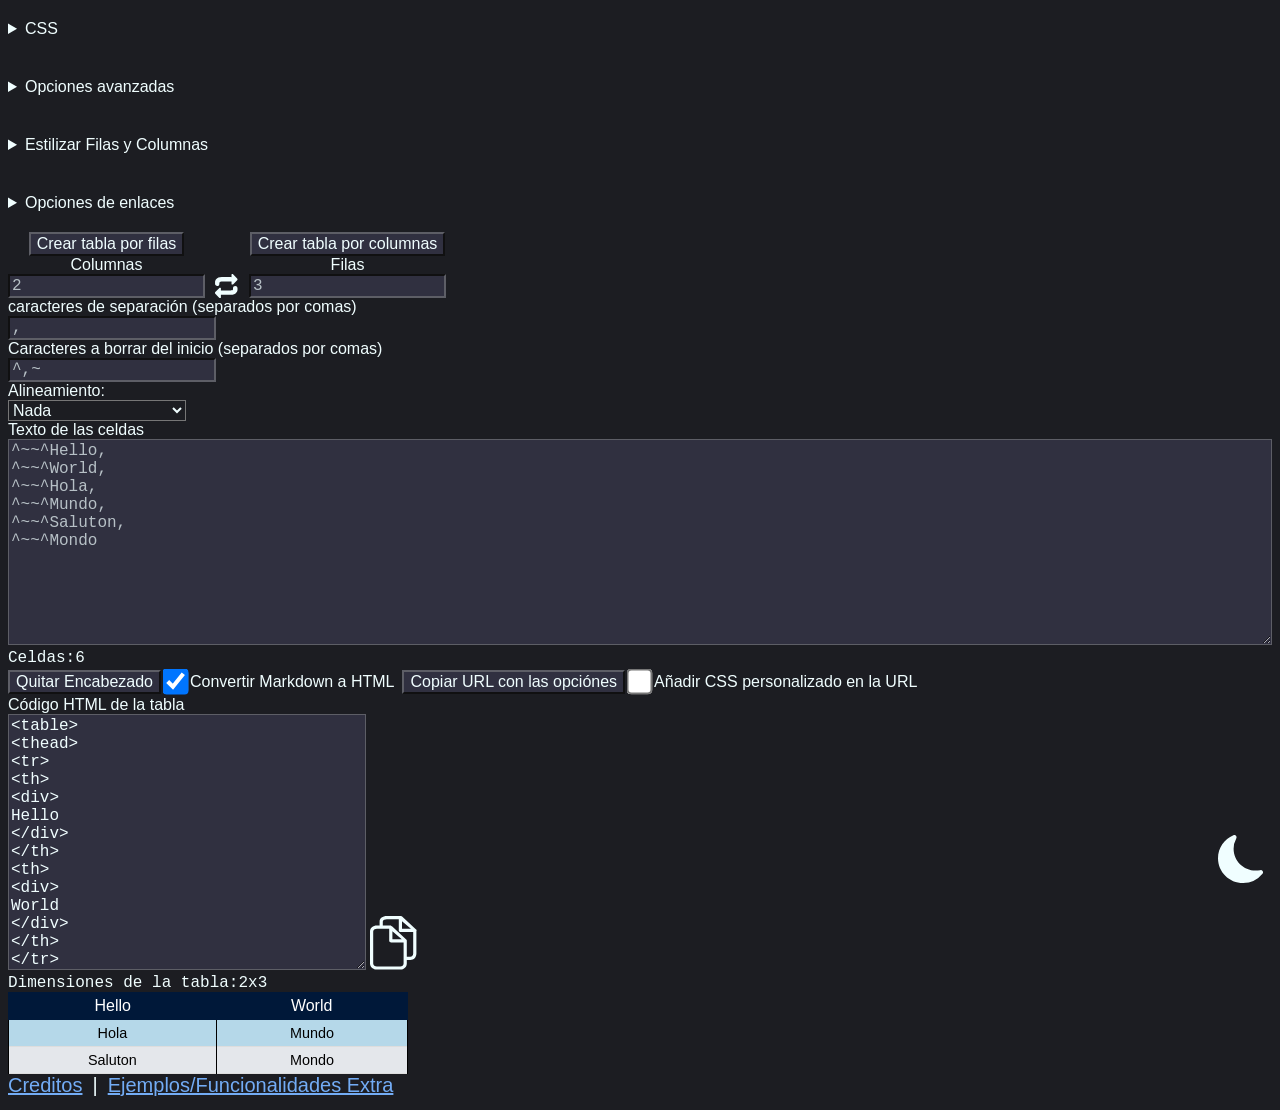
<file: CreadorDeTablas/index.html>
<!DOCTYPE html>
<html lang="en-US" class="oscuro">
<head>

<meta name="viewport" content="width=device-width,initial-scale=1">

<meta charset="utf-8">
<link rel="shortcut icon" href="./favicon.png">
<link rel="stylesheet" charset="utf-8" href="./Tablas.css">
<script src="./Tablas.js" charset="utf-8"></script>
<title>Creador de Tablas</title>

</head>
<body>
<button id="darkmode" onClick="click()">
<svg xmlns="http://www.w3.org/2000/svg" fill="currentColor" style="background-color: transparent;" viewBox="0 0 16 16">

<path d="M6 .278a.768.768 0 0 1 .08.858 7.208 7.208 0 0 0-.878 3.46c0 4.021 3.278 7.277 7.318 7.277.527 0 1.04-.055 1.533-.16a.787.787 0 0 1 .81.316.733.733 0 0 1-.031.893A8.349 8.349 0 0 1 8.344 16C3.734 16 0 12.286 0 7.71 0 4.266 2.114 1.312 5.124.06A.752.752 0 0 1 6 .278z"/>

</svg>
</button>
<dialog id="saveAsCSS">
<form method="dialog" class="flexDialogForm" name="saveAsCSS">
<label for="CSSSaveName">Nombre de CSS</label>
<input type="text" id="CSSSaveName" placeholder="Nombre">
<button type="button" value="cancelar" closedialog="saveAsCSS">Cancelar</button>
<button type="submit" id="CSSSaveAsButton" value="Guardar">Guardar</button>
</form>
</dialog>
<dialog id="manageCSS">
<form method="dialog" class="flexDialogForm" name="manageCSS">
<label for="manageCSSPresets">Perfiles de CSS:</label>
<select id="manageCSSPresets">
<option value="">Escoge un perfil para borrarlo</option>
</select>
<button type="button" value="cancelar" closedialog="manageCSS">Cancelar</button>
<button type="submit" id="deleteManageCSSButton" value="borrar">Borrar</button>
</form>
</dialog>
<dialog id="loadCSS">
<form method="dialog" class="flexDialogForm" name="loadCSS">
<label for="loadCSSPresets">Perfiles de css:</label>
<select id="loadCSSPresets">
<option value="">Escoge un perfil para cargarlo</option>
</select>
<button type="button" value="cancelar" closedialog="loadCSS">Cancelar</button>
<button type="submit" id="loadCSSButton" value="cargar">Cargar</button>
</form>
</dialog>
<form name="tableproperties">
<input type="checkbox" id="modocolumna" style="display: none;">
<details>
<summary>
CSS
</summary>
<label for="CustomCSS">CSS personalizado</label>
<br>
<textarea class="CodeTextArea" id="CustomCSS">
table {
    border-collapse: collapse;
    font-size: 0.9em;
    font-family: sans-serif;
    min-width: 400px;
    color: black;
}

table thead tr {
    background-color: #001839;
    color: #ffffff;
    text-align: left;
}

table thead tr {
  border-right: solid 1px #001839;
  border-left: solid 1px #001839;
}

table th, table td {
    padding: 5px 5px;
    font-weight: normal;
}

table tbody tr {
    border-bottom: 1px solid #dddddd;
}

table tbody tr:nth-of-type(even) td {
	background-color: #e4e7eb;
	border: solid black;
	border-width: 0px 1px;
}

table tbody tr:nth-of-type(odd) td {
	background-color: #b5d8e9;
	border: solid black;
	border-width: 0px 1px;
}

table tbody tr td div, table thead tr th div {
    text-align: center;
}

table thead tr th div span, table thead tr th div {
font-size: 1rem;
}
</textarea>
<button class="copybutton" type="button" id="copiarcss" inputcopiar="CustomCSS" title="Copiar CSS personalizado al portapapeles">
<svg xmlns="http://www.w3.org/2000/svg" fill="currentcolor" viewBox="0 0 60 67">
<path d="M50.365 51C52.568 51 54 49.276 54 46.877V19.999H38.5c-1.104 0-2.5-.515-2.5-1.619V3.999H21.134C19.02 3.999 16 4.813 16 6.876v5.123H26.28c.039 0 .045.199.083.201.036-.002.039.18.075.18.792 0 1.408.465 1.732 1.132L45.6 29.571c.414.379.4.914.4 1.476V51h4.365ZM39.716 29 28 19.122V29H39.716ZM42 59.37V33H26.5c-1.104 0-2.5-.515-2.5-1.619V16H8.642C7.095 16 4 16.769 4 19.369V59.37C4 61.619 6.319 63 8.642 63H37.873C40.062 63 42 61.733 42 59.37ZM40 6.665V16H51.149L40 6.665Zm17.246 9.863c.734.296 1.129 1.013 1.129 1.853 0 .03-.133.059-.134.089.001.028-.241.056-.241.085V46.878C58 51.487 54.775 55 50.365 55H46v4.37C46 63.712 42.55 67 37.873 67H8.642C4.077 67 0 63.862 0 59.37V19.369C0 15.124 3.696 12 8.642 12H12V6.877C12 2.81 15.727 0 21.134 0H38.771c.499 0 .981.377 1.349.713L57.246 16.528Z">
</path>
</svg>
</button>
<br>
<input id="CSSSaveAsShow" opendialog="saveAsCSS" type="button" value="Guardar CSS como...">
<input id="CSSSaveButton" type="button" value="Guardar a CSSCustom">
<input id="CSSManage" opendialog="manageCSS" listCSS="manageCSSPresets" type="button" value="Administrar CSS">
<input id="CSSLoad" opendialog="loadCSS" listCSS="loadCSSPresets" type="button" value="Cargar perfil CSS">
</details>
<details>
<summary>
Opciones avanzadas
</summary>
<div class="container">
<label for="separadorc" style="grid-area:ah;">Separador para campos separados por comas</label>
<input type="text" name="reemplazocomas" style="grid-area:a;" placeholder="," id="separadorc">
<label for="rowbreak" style="grid-area:ch;">Comando rowbreak</label>
<input type="text" name="reemplazocomas" style="grid-area:c;" placeholder="[wl]" id="rowbreak">
<label for="colbreak" style="grid-area:dh;">Comando columnbreak</label>
<input type="text" name="saltodecolumna" style="grid-area:d;" placeholder="[hl]" id="colbreak">
<label for="linebreakcommand" style="grid-area:fh;">Comando de salto de linea</label>
<input type="text" name="saltodelinea" style="grid-area:f;" placeholder="[br]" id="linebreakcommand">
<label for="tableatributes" style="grid-area:gh;">Atributos de la tabla</label>
<textarea type="text" name="atributostabla" style="grid-area:g;" placeholder="" id="tableatributes"></textarea>
<label for="separadorentreatributoynombre" style="grid-area:ih;">Separador entre atributo y nombre de atributo</label>
<input type="text" name="separadorentreatributoynombre" style="grid-area:i;" placeholder="=" id="separadorentreatributoynombre">
<label for="separadordeatributos" style="grid-area:jh;">Separador de atributos</label>
<input type="text" name="separadordeatributos" style="grid-area:j;" placeholder="|" id="separadordeatributos">
<label for="rowsofheader" style="grid-area:lh;">Filas de encabezado</label>
<input type="text" inputmode="numeric" name="lineasdeencabezado" style="grid-area:l;" placeholder="1" id="rowsofheader">
</div>
<div class="container">
<label for="minWidth" style="grid-area:ah;">Columnas minimas</label>
<label for="minHeight" style="grid-area:ch;">Filas minimas</label>
<br>
<input type="text" inputmode="numeric" name="minWidth" style="grid-area:a;" placeholder="1" id="minWidth">
<svg input1="minWidth" input2="minHeight" id="girartabla" class="girar" xmlns="http://www.w3.org/2000/svg" fill="currentColor" viewBox="0 0 16 16">

<path d="M1.539,8.001 C2.367,8.001 2.918,7.45 2.918,6.622 L2.914,6.187 C2.914,6.187 2.709,4.954 4.354,4.954 L11.015,5 L11.015,6.759 C11.338,7.081 11.862,7.081 12.185,6.759 L14.758,4.187 C15.08,3.863 15.08,3.339 14.758,3.017 L12.185,0.292 C11.862,-0.03 11.338,-0.03 11.015,0.292 L11.015,2.137 C10.854,2.09 4.562,2.063 4.562,2.063 C0.851,2.063 0.039,4.492 0.039,5.47 L0.039,6.501 C0.039,7.329 0.711,8.001 1.539,8.001 L1.539,8.001 Z">
</path>
<path d="M13.5,8.042 C12.672,8.042 12,8.626 12,9.454 L12.002,10.411 C11.957,10.768 11.357,11.001 10.477,11.001 L3.938,11.001 L3.936,9.442 C3.614,9.12 3.09,9.12 2.766,9.442 L0.194,12.014 C-0.128,12.338 -0.128,12.862 0.194,13.184 L2.766,15.756 C3.09,16.08 3.614,16.08 3.936,15.756 L3.938,13.905 L10.477,13.905 C14.188,13.905 15,11.463 15,10.484 L15,9.453 C15,8.626 14.328,8.042 13.5,8.042 L13.5,8.042 Z">
</path>
</svg>
<input type="text" inputmode="numeric" name="minHeight" style="grid-area:c;" placeholder="1" id="minHeight">
</div>
</details>
<details>
<summary>
Estilizar Filas y Columnas
</summary>
<div class="container">
<label for="estilizarcolumna" style="grid-area:ah;" commadivided ao="a">Columnas a estilizar (separadas por comas)</label>
<input type="text" inputmode="numeric" name="columna a enlazar" style="grid-area:a;" placeholder="0" id="estilizarcolumna">
<svg input1="estilizarcolumna" input2="estilizarfila" id="girarestilo" class="girar" xmlns="http://www.w3.org/2000/svg" fill="currentColor" viewBox="0 0 16 16">

<path d="M1.539,8.001 C2.367,8.001 2.918,7.45 2.918,6.622 L2.914,6.187 C2.914,6.187 2.709,4.954 4.354,4.954 L11.015,5 L11.015,6.759 C11.338,7.081 11.862,7.081 12.185,6.759 L14.758,4.187 C15.08,3.863 15.08,3.339 14.758,3.017 L12.185,0.292 C11.862,-0.03 11.338,-0.03 11.015,0.292 L11.015,2.137 C10.854,2.09 4.562,2.063 4.562,2.063 C0.851,2.063 0.039,4.492 0.039,5.47 L0.039,6.501 C0.039,7.329 0.711,8.001 1.539,8.001 L1.539,8.001 Z">
</path>
<path d="M13.5,8.042 C12.672,8.042 12,8.626 12,9.454 L12.002,10.411 C11.957,10.768 11.357,11.001 10.477,11.001 L3.938,11.001 L3.936,9.442 C3.614,9.12 3.09,9.12 2.766,9.442 L0.194,12.014 C-0.128,12.338 -0.128,12.862 0.194,13.184 L2.766,15.756 C3.09,16.08 3.614,16.08 3.936,15.756 L3.938,13.905 L10.477,13.905 C14.188,13.905 15,11.463 15,10.484 L15,9.453 C15,8.626 14.328,8.042 13.5,8.042 L13.5,8.042 Z">
</path>
</svg>
<label for="estilizarfila" style="grid-area:ch;" commadivided ao="a">Filas a estilizar (separadas por comas)</label>
<input type="text" inputmode="numeric" name="fila a estilizar" style="grid-area:c;" placeholder="0" id="estilizarfila">
<label for="textoocelda" style="grid-area:dh;">Estilizar texto o celda</label>
<select id="textoocelda" style="grid-area:d;">
<option value="cell">celda</option>
<option value="text">texto</option>
</select>
<label for="atributosfilaycolumna" style="grid-area:fh;">Atributos</label>
<textarea type="text" name="atributos fila y columna" style="grid-area:f;" placeholder="" id="atributosfilaycolumna"></textarea>
</div>
<div class="container">
<input style="grid-area:b;" type="button" id="estilizarButton" value="Estilizar Columnas Y Filas">
</div>
</details>
<details>
<summary>
Opciones de enlaces
</summary>
<div class="container">
<label for="enlazarcol" style="grid-area:ah;" commadivided ao="a">Columnas a enlazar (separadas por comas)</label>
<label for="enlazarfil" style="grid-area:ch;" commadivided ao="a">Filas a enlazar (separadas por comas)</label>
<input type="text" inputmode="numeric" name="columna a enlazar" style="grid-area:a;" placeholder="Pensado para FeatherWiki" id="enlazarcol">
<svg input1="enlazarcol" input2="enlazarfil" id="girarenlaces" class="girar" xmlns="http://www.w3.org/2000/svg" fill="currentColor" viewBox="0 0 16 16">

<path d="M1.539,8.001 C2.367,8.001 2.918,7.45 2.918,6.622 L2.914,6.187 C2.914,6.187 2.709,4.954 4.354,4.954 L11.015,5 L11.015,6.759 C11.338,7.081 11.862,7.081 12.185,6.759 L14.758,4.187 C15.08,3.863 15.08,3.339 14.758,3.017 L12.185,0.292 C11.862,-0.03 11.338,-0.03 11.015,0.292 L11.015,2.137 C10.854,2.09 4.562,2.063 4.562,2.063 C0.851,2.063 0.039,4.492 0.039,5.47 L0.039,6.501 C0.039,7.329 0.711,8.001 1.539,8.001 L1.539,8.001 Z">
</path>
<path d="M13.5,8.042 C12.672,8.042 12,8.626 12,9.454 L12.002,10.411 C11.957,10.768 11.357,11.001 10.477,11.001 L3.938,11.001 L3.936,9.442 C3.614,9.12 3.09,9.12 2.766,9.442 L0.194,12.014 C-0.128,12.338 -0.128,12.862 0.194,13.184 L2.766,15.756 C3.09,16.08 3.614,16.08 3.936,15.756 L3.938,13.905 L10.477,13.905 C14.188,13.905 15,11.463 15,10.484 L15,9.453 C15,8.626 14.328,8.042 13.5,8.042 L13.5,8.042 Z">
</path>
</svg>
<input type="text" inputmode="numeric" name="fila a enlazar" style="grid-area:c;" placeholder="Pensado para FeatherWiki" id="enlazarfil">
<label for="enlaceinicio" style="grid-area:dh;">Inicio del enlace</label>
<label for="enlacefin" style="grid-area:fh;">Fin del enlace</label>
<input type="text" name="Inicio enlace" style="grid-area:d;" placeholder="[[" id="enlaceinicio">
<input type="text" name="Fin enlace" style="grid-area:f;" placeholder="]]" id="enlacefin">
<label for="ignorarinicioenlace" style="grid-area:gh;">Excluir del inicio del enlace</label>
<label for="ignorarfinenlace" style="grid-area:ih;">Excluir del fin del enlace</label>
<input type="text" name="ignorarinicio" style="grid-area:g;" placeholder="*" id="ignorarinicioenlace">
<input type="text" name="ignorarfin" style="grid-area:i;" placeholder="*" id="ignorarfinenlace">
<label for="enlazarpalabras" style="grid-area:zh;" commadivided ao="a">Palabras a enlazar (separadas por comas)</label>
<input class="notExpandAllCell" type="text" name="enlazarpalabras" style="grid-area:z;" placeholder="" id="enlazarpalabras">
</div>
</details>
<div class="container">
<input TYPE="button" VALUE="Crear tabla por filas" style="grid-area:ahh;cursor:pointer;" id="modoFila">
<input TYPE="button" VALUE="Crear tabla por columnas" style="grid-area:chh;cursor:pointer;" id="modoColumna">
<label for="widthform" style="grid-area:ah;">Columnas</label>
<label for="heigthform" style="grid-area:ch;">Filas</label>
<br>
<input type="text" inputmode="numeric" name="width" style="grid-area:a;" placeholder="2" id="widthform">
<svg input1="widthform" input2="heigthform" id="girartabla" class="girar" xmlns="http://www.w3.org/2000/svg" fill="currentColor" viewBox="0 0 16 16">

<path d="M1.539,8.001 C2.367,8.001 2.918,7.45 2.918,6.622 L2.914,6.187 C2.914,6.187 2.709,4.954 4.354,4.954 L11.015,5 L11.015,6.759 C11.338,7.081 11.862,7.081 12.185,6.759 L14.758,4.187 C15.08,3.863 15.08,3.339 14.758,3.017 L12.185,0.292 C11.862,-0.03 11.338,-0.03 11.015,0.292 L11.015,2.137 C10.854,2.09 4.562,2.063 4.562,2.063 C0.851,2.063 0.039,4.492 0.039,5.47 L0.039,6.501 C0.039,7.329 0.711,8.001 1.539,8.001 L1.539,8.001 Z">
</path>
<path d="M13.5,8.042 C12.672,8.042 12,8.626 12,9.454 L12.002,10.411 C11.957,10.768 11.357,11.001 10.477,11.001 L3.938,11.001 L3.936,9.442 C3.614,9.12 3.09,9.12 2.766,9.442 L0.194,12.014 C-0.128,12.338 -0.128,12.862 0.194,13.184 L2.766,15.756 C3.09,16.08 3.614,16.08 3.936,15.756 L3.938,13.905 L10.477,13.905 C14.188,13.905 15,11.463 15,10.484 L15,9.453 C15,8.626 14.328,8.042 13.5,8.042 L13.5,8.042 Z">
</path>
</svg>
<input type="text" inputmode="numeric" name="height" style="grid-area:c;" placeholder="3" id="heigthform">
</div>
<label for="separacion" commadivided ao="o">caracteres de separación (separados por comas)</label>
<br>
<input type="text" name="caracteres de separacion" placeholder="," id="separacion">
<br>
<label for="borrar" commadivided ao="o">Caracteres a borrar del inicio (separados por comas)</label>
<br>
<input type="text" name="Caracteres a borrar del inicio" placeholder="^,~" id="borrar">
<br>
<label for="alineamiento">Alineamiento:</label>

<br>

<select id="alineamiento">
<option value="Nada">Nada</option>
<option value="start">Inicio</option>
<option value="end">Fin</option>
<option value="left">Izquierda</option>
<option value="right">Derecha</option>
<option value="center">Centro</option>
<option value="justify">Justificado</option>
<option value="match-parent">Match-Parent</option>
<option value="-Webkit-Match-Parent">-Webkit-Match-Parent</option>
</select>
<br>
<label for="textoarray">Texto de las celdas</label>
<br>
<textarea placeholder="^~~^Hello,\n^~~^World,\n^~~^Hola,\n^~~^Mundo,\n^~~^Saluton,\n^~~^Mondo" id="textoarray"></textarea>
<pre class="table-information" id="numberofcells"></pre>
<span class="flexspan">
<input type="button" value="Quitar Encabezado" onClick="quitarencabezado()" id="encabezado">
<span class="flexspan">
<input type="checkbox" id="markdownify" checked>
<label for="markdownify" style="margin-right:0.5em;">Convertir Markdown a HTML</label>
</span>
<input type="button" value="Copiar URL con las opciónes" id="copiaropciones">
<span class="flexspan">
<input type="checkbox" id="CSSinURL">
<label for="CSSinURL" style="margin-right:0.5em;">Añadir CSS personalizado en la URL</label>
</span>
</span>
</form>
<label for="textotabla">Código HTML de la tabla</label>
<br>
<textarea class="CodeTextArea" id="textotabla"></textarea>
<button class="copybutton" id="copiartabla" inputcopiar="textotabla" title="Copiar código de la tabla al portapapeles">
<svg xmlns="http://www.w3.org/2000/svg" fill="currentcolor" viewBox="0 0 60 67">
<path d="M50.365 51C52.568 51 54 49.276 54 46.877V19.999H38.5c-1.104 0-2.5-.515-2.5-1.619V3.999H21.134C19.02 3.999 16 4.813 16 6.876v5.123H26.28c.039 0 .045.199.083.201.036-.002.039.18.075.18.792 0 1.408.465 1.732 1.132L45.6 29.571c.414.379.4.914.4 1.476V51h4.365ZM39.716 29 28 19.122V29H39.716ZM42 59.37V33H26.5c-1.104 0-2.5-.515-2.5-1.619V16H8.642C7.095 16 4 16.769 4 19.369V59.37C4 61.619 6.319 63 8.642 63H37.873C40.062 63 42 61.733 42 59.37ZM40 6.665V16H51.149L40 6.665Zm17.246 9.863c.734.296 1.129 1.013 1.129 1.853 0 .03-.133.059-.134.089.001.028-.241.056-.241.085V46.878C58 51.487 54.775 55 50.365 55H46v4.37C46 63.712 42.55 67 37.873 67H8.642C4.077 67 0 63.862 0 59.37V19.369C0 15.124 3.696 12 8.642 12H12V6.877C12 2.81 15.727 0 21.134 0H38.771c.499 0 .981.377 1.349.713L57.246 16.528Z">
</path>
</svg>
</button>
<pre class="table-information" id="tabledimensions"></pre>
<!--< class="se-table-size-auto"p>inspeccionar > seleccionar elemento table  > copiar HTML externo > pegar en vista de código de sun editor > salir de vista de código</p>-->
</body>
</html>
</file>
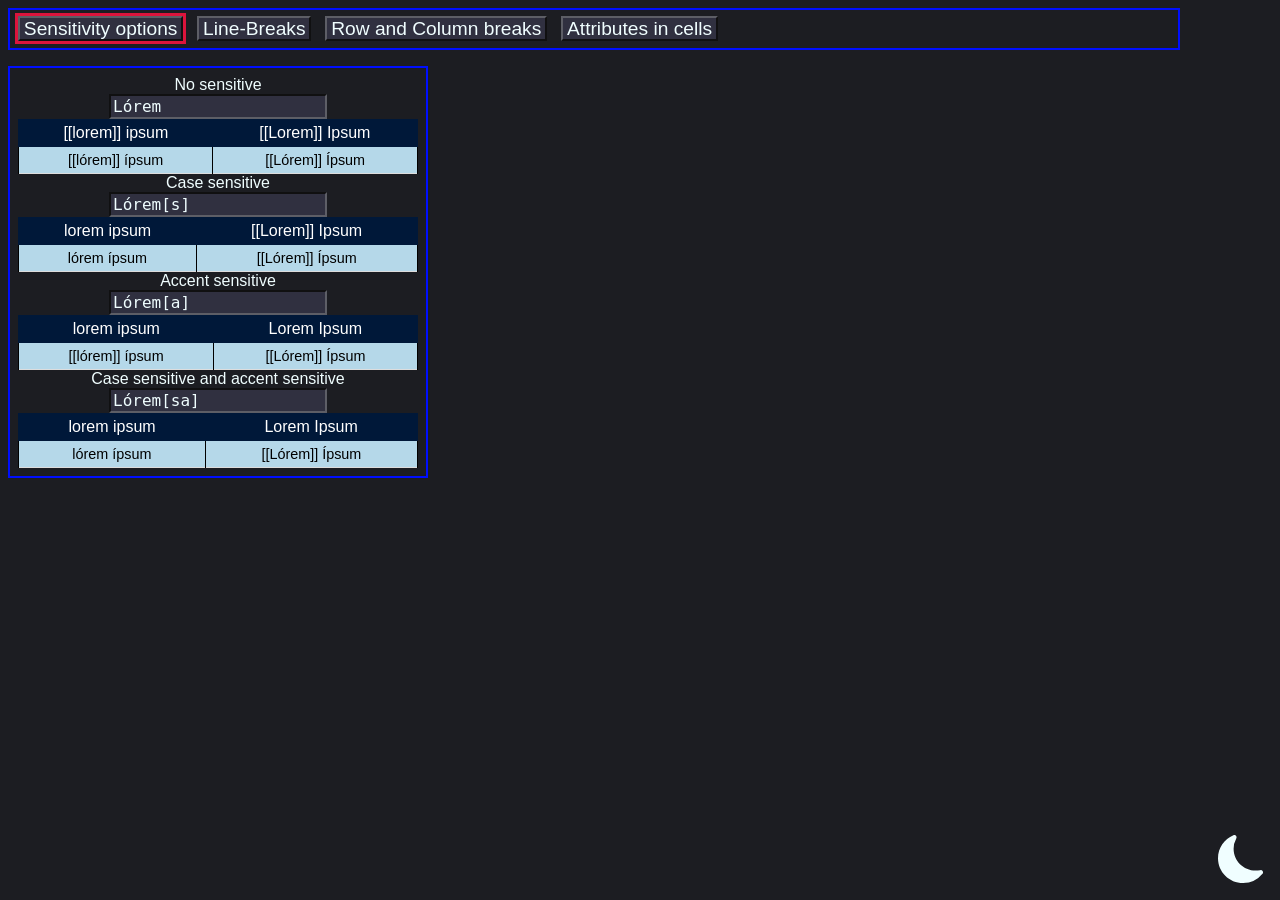
<file: CreadorDeTablas/creditos.html>
<!DOCTYPE html>
<HTML lang="en-US" class="oscuro">
<HEAD>
<meta charset="utf-8">
<link rel="shortcut icon" href="./favicon.png">
<link rel="stylesheet" charset="utf-8" href="./Tablas.css">
<script>
var conteodark = 0, prelabelE, preexamplebxE;

document.addEventListener("DOMContentLoaded", (event) => {
  // Page has loaded
prelabelE = document.getElementById('placeholder')
preexamplebxE = document.getElementById('placeholder')
listenered()
const evt = new Event("mouseup", {bubbles: true});
 if (location.hash.length > 1) {
  var loci = location.hash;
  if (loci.charAt(0) == '#') {
   loci = loci.slice(1);
  }
  inrad = document.querySelector(`input[exbox="${loci}"]`);
  if (inrad !== null) {
   inrad.labels[0].dispatchEvent(evt);
  }
 }
 else {
  document.querySelector('label[for="sensitivity"i]')
.dispatchEvent(evt);
 }
  const dark = document.getElementById("darkmode");
  dark.addEventListener("mouseup", (ev) => {
   darkchange();
  });
});
function darkchange(conversion, boton) {
boton = document.querySelector("#darkmode > svg > path");
 if (conteodark == 0) {
  conversion = document.querySelectorAll('.oscuro');
   conversion.forEach(elementoactual => {
    elementoactual.className = 'claro';
   });
  boton.setAttribute('d',imgcla);
  conteodark++;
 }
 else {
  conversion = document.querySelectorAll('.claro');
  conversion.forEach(elementoactual => {
  elementoactual.className = 'oscuro';
  });
  boton.setAttribute('d',imgdrk);
  conteodark = 0;
 }
}
function listenered() {
 document.querySelector('form').addEventListener("mouseup", (ev) => {
  labelE = ev.target;
  if (labelE.tagName == 'LABEL') {
   radioE = document.getElementById(labelE.htmlFor);
   if (radioE.tagName == 'INPUT') {
    examplebx = document.getElementById(radioE.getAttribute('exbox'));
    if (examplebx.tagName == 'DIV') {
     prelabelE.classList.toggle('activado')
     ev.target.classList.toggle('activado')
     preexamplebxE.classList.replace('examplebox', 'disnone');
     examplebx.classList.replace('disnone', 'examplebox');
     prelabelE = labelE;
     preexamplebxE = examplebx;
    }
   }
  }
 });
}
const porquitarbx = [document.getElementById('placeholder')];
const porquitarlabel = [document.getElementById('placeholder')];
const imgcla = "M12 8a4 4 0 1 1-8 0 4 4 0 0 1 8 0zM8 0a.5.5 0 0 1 .5.5v2a.5.5 0 0 1-1 0v-2A.5.5 0 0 1 8 0zm0 13a.5.5 0 0 1 .5.5v2a.5.5 0 0 1-1 0v-2A.5.5 0 0 1 8 13zm8-5a.5.5 0 0 1-.5.5h-2a.5.5 0 0 1 0-1h2a.5.5 0 0 1 .5.5zM3 8a.5.5 0 0 1-.5.5h-2a.5.5 0 0 1 0-1h2A.5.5 0 0 1 3 8zm10.657-5.657a.5.5 0 0 1 0 .707l-1.414 1.415a.5.5 0 1 1-.707-.708l1.414-1.414a.5.5 0 0 1 .707 0zm-9.193 9.193a.5.5 0 0 1 0 .707L3.05 13.657a.5.5 0 0 1-.707-.707l1.414-1.414a.5.5 0 0 1 .707 0zm9.193 2.121a.5.5 0 0 1-.707 0l-1.414-1.414a.5.5 0 0 1 .707-.707l1.414 1.414a.5.5 0 0 1 0 .707zM4.464 4.465a.5.5 0 0 1-.707 0L2.343 3.05a.5.5 0 1 1 .707-.707l1.414 1.414a.5.5 0 0 1 0 .708z";
const imgdrk = "M6 .278a.768.768 0 0 1 .08.858 7.208 7.208 0 0 0-.878 3.46c0 4.021 3.278 7.277 7.318 7.277.527 0 1.04-.055 1.533-.16a.787.787 0 0 1 .81.316.733.733 0 0 1-.031.893A8.349 8.349 0 0 1 8.344 16C3.734 16 0 12.286 0 7.71 0 4.266 2.114 1.312 5.124.06A.752.752 0 0 1 6 .278z";
</script>
<style>
table {
    border-collapse: collapse;
    font-size: 0.9em;
    font-family: sans-serif;
    min-width: 400px;
    color: black;
}

table thead tr {
    background-color: #001839;
    color: #ffffff;
    text-align: left;
}

table thead tr {
  border-right: solid 1px #001839;
  border-left: solid 1px #001839;
}

table th, table td {
    padding: 5px 5px;
    font-weight: normal;
}

table tbody tr {
    border-bottom: 1px solid #dddddd;
}

table tbody tr:nth-of-type(even) td {
	background-color: #e4e7eb;
	border: solid black;
	border-width: 0px 1px;
}

table tbody tr:nth-of-type(odd) td {
	background-color: #b5d8e9;
	border: solid black;
	border-width: 0px 1px;
}

table tbody tr td div, table thead tr th div {
    text-align: center;
}

table thead tr th div span, table thead tr th div {
font-size: 1rem;
}
p {
  font-size:20px;
  display:inline-block;
  margin:0px;
  white-space: break-spaces;
}
.examplegrid {
  display: grid;
  grid-template-areas:
    "ah bh ch"
    "a b c"
    "dh eh fh"
    "d e f"
    "gh hh ih"
    "g h i"
    "jh kh lh"
    "j k l"
    "mh nh oh"
    "m n o"
    "ph qh sh"
    "p q s"
    "rh th uh"
    "r t u"
    "vh wh xh"
    "v w x"
    "yh yh yh"
    "y y y"
    "zh zh zh"
    "z z z";
  justify-content: center;
  align-items: center;
  justify-items: center;
}
.upperbar {
  grid-area: a;
  overflow-x: scroll;
  white-space: nowrap;
  width: 90vw;
}
.upperbar, .examplebox {
/*#393976*/
  border: 2px solid #000fff;
  padding: 0.5em;
}
.examplebox {
  width: min-content;
  grid-area: b;
}
.examplebox :last-child{
margin-bottom: 0;
}

body {
  display: grid;
  grid-template-areas:
  "a"
  "b";
  gap: 1em; 
}
.upperbar label {
    background: #303040;
    color: #f0feff;
    border: 2px outset #5d5e66;
    margin-right: 0.5em;
    padding: 0 0.2em;
    font-size: 1.2em;
    cursor: pointer;
}
.upperbar label:active {
   border-style: inset;
}
.upperbar label.activado {
   outline-style: solid;
   outline-color: crimson;
}
input[type="radio"i], .disnone {
  display: none;
}
</style>
<TITLE>Ejemplos</TITLE>
</HEAD>
<BODY>
<div id="placeholder" style="display:none;"></div>
<button id="darkmode" class="oscuro" onClick="click()">
<svg xmlns="http://www.w3.org/2000/svg" width="48" height="48" fill="currentColor" viewBox="0 0 16 16">

<path d="M6 .278a.768.768 0 0 1 .08.858 7.208 7.208 0 0 0-.878 3.46c0 4.021 3.278 7.277 7.318 7.277.527 0 1.04-.055 1.533-.16a.787.787 0 0 1 .81.316.733.733 0 0 1-.031.893A8.349 8.349 0 0 1 8.344 16C3.734 16 0 12.286 0 7.71 0 4.266 2.114 1.312 5.124.06A.752.752 0 0 1 6 .278z"/>

</svg>
</button>
<div class="upperbar">
<form>
<label for="sensitivity">Sensitivity options</label>
<input type="radio" id="sensitivity" exbox="Sensitivity_in_linked_words" name="r">
<label for="linebreaks">Line-Breaks</label>
<input type="radio" id="linebreaks" exbox="Divide_by_line-breaks" name="r">
<label for="row_and_column_breaks">Row and Column breaks</label>
<input type="radio" id="row_and_column_breaks" exbox="Row_break_and_Column_break" name="r">
<label for="attributes">Attributes in cells</label>
<input type="radio" id="attributes" exbox="Attributes_in_cells" name="r">
</form>
</div>
<div id="Row_break_and_Column_break" class="disnone">
<div class="examplegrid">
<label for="textoarrayrowbreakandcolumnbreak1" style="grid-area:ah">Texto de las celdas</label>
<textarea style="grid-area:a" id="textoarrayrowbreakandcolumnbreak1" rows="7" readonly>1,[wl],2,[hl],3,4,5,
6,7,8,9,10,
11,12,13,14,15,
16,17,18,19,20,
21,22,23,24,25</textarea>
</div>
<table>
<thead>
<tr>
<th>
<div>
1
</div>
</th>
<th>
<div>

</div>
</th>
<th>
<div>

</div>
</th>
<th>
<div>

</div>
</th>
<th>
<div>

</div>
</th>
</tr>
</thead>
<tbody>
<tr>
<td>
<div>
2
</div>
</td>
<td>
<div>
3
</div>
</td>
<td>
<div>
4
</div>
</td>
<td>
<div>
5
</div>
</td>
<td>
<div>
6
</div>
</td>
</tr>
<tr>
<td>
<div>

</div>
</td>
<td>
<div>
7
</div>
</td>
<td>
<div>
8
</div>
</td>
<td>
<div>
9
</div>
</td>
<td>
<div>
10
</div>
</td>
</tr>
<tr>
<td>
<div>

</div>
</td>
<td>
<div>
11
</div>
</td>
<td>
<div>
12
</div>
</td>
<td>
<div>
13
</div>
</td>
<td>
<div>
14
</div>
</td>
</tr>
<tr>
<td>
<div>

</div>
</td>
<td>
<div>
15
</div>
</td>
<td>
<div>
16
</div>
</td>
<td>
<div>
17
</div>
</td>
<td>
<div>
18
</div>
</td>
</tr>
</tbody>
</table>
<div class="examplegrid">
<label for="textoarrayrowbreakandcolumnbreak2" style="grid-area:ah">Texto de las celdas</label>
<textarea style="grid-area:a;" id="textoarrayrowbreakandcolumnbreak2" rows="7" readonly>1,2,3,4,5,
6,7,8,9,10,
11,12,13,14,15,
16,17,18,19,20,
21,22,23,24,25</textarea>
</div>
<table>
<thead>
<tr>
<th>
<div>
1
</div>
</th>
<th>
<div>
2
</div>
</th>
<th>
<div>
3
</div>
</th>
<th>
<div>
4
</div>
</th>
<th>
<div>
5
</div>
</th>
</tr>
</thead>
<tbody>
<tr>
<td>
<div>
6
</div>
</td>
<td>
<div>
7
</div>
</td>
<td>
<div>
8
</div>
</td>
<td>
<div>
9
</div>
</td>
<td>
<div>
10
</div>
</td>
</tr>
<tr>
<td>
<div>
11
</div>
</td>
<td>
<div>
12
</div>
</td>
<td>
<div>
13
</div>
</td>
<td>
<div>
14
</div>
</td>
<td>
<div>
15
</div>
</td>
</tr>
<tr>
<td>
<div>
16
</div>
</td>
<td>
<div>
17
</div>
</td>
<td>
<div>
18
</div>
</td>
<td>
<div>
19
</div>
</td>
<td>
<div>
20
</div>
</td>
</tr>
<tr>
<td>
<div>
21
</div>
</td>
<td>
<div>
22
</div>
</td>
<td>
<div>
23
</div>
</td>
<td>
<div>
24
</div>
</td>
<td>
<div>
25
</div>
</td>
</tr>
</tbody>
</table>
</div>
<div id="Attributes_in_cells" class="disnone">
<div class="examplegrid">
<label for="tableatributesattributesincells1" style="grid-area:ah">Atributos de la tabla</label>
<textarea style="grid-area:a" id="tableatributesattributesincells1" rows="7" readonly>style=border: solid 10px blue|myattribute=Lorem Ipsum</textarea>
<label for="textoarrayattributesincells1" style="grid-area:dh">Texto de las celdas</label>
<textarea style="grid-area:d;width:150%" id="textoarrayattributesincells1" rows="10" readonly>1,2{cell[class=cualquier cosa|otroatributoaleatorio=palabras muy aleatorias]}{text[style=text-align:right;background-color:crimson]},3,4,5,6 {cell[style=background-color:snow]}another 6,7,8,9,10,11,12</textarea>
<label for="textotablaattributesincells1" style="grid-area:gh">Código HTML de la tabla</label>
<textarea style="grid-area:g;width:150%" id="textotablaattributesincells1" rows="10" readonly>
<table style="border: solid 10px blue" myattribute="Lorem Ipsum">
<thead>
<tr>
<th>
<div style="text-align: left;">
1
</div>
</th>
<th class="cualquier cosa" otroatributoaleatorio="palabras muy aleatorias">
<div style="text-align:right;background-color:crimson">
2
</div>
</th>
<th>
<div style="text-align: left;">
3
</div>
</th>
<th>
<div style="text-align: left;">
4
</div>
</th>
</tr>
</thead>
<tbody>
<tr>
<td>
<div style="text-align: left;">
5
</div>
</td>
<td style="background-color:snow">
<div style="text-align: left;">
6 another 6
</div>
</td>
<td>
<div style="text-align: left;">
7
</div>
</td>
<td>
<div style="text-align: left;">
8
</div>
</td>
</tr>
<tr>
<td>
<div style="text-align: left;">
9
</div>
</td>
<td>
<div style="text-align: left;">
10
</div>
</td>
<td>
<div style="text-align: left;">
11
</div>
</td>
<td>
<div style="text-align: left;">
12
</div>
</td>
</tr>
</tbody>
</table>
</textarea>
<label for="alineamientoattributesincells1" style="grid-area:jh">Alineamiento:</label>
<select style="grid-area:j" id="alineamientoattributesincells1">
<option value="Nada">Nada</option>
<option value="start">Inicio</option>
<option value="end">Fin</option>
<option value="left"selected>Izquierda</option>
<option value="right">Derecha</option>
<option value="center">Centro</option>
<option value="justify">Justificado</option>
<option value="match-parent">Match-Parent</option>
<option value="-Webkit-Match-Parent">-Webkit-Match-Parent</option>
</select>
</div>
<table style="border: solid 10px blue" myattribute="Lorem Ipsum">
<thead>
<tr>
<th>
<div style="text-align: left;">
1
</div>
</th>
<th class="cualquier cosa" otroatributoaleatorio="easter egg">
<div style="text-align:right;background-color:crimson">
2
</div>
</th>
<th>
<div style="text-align: left;">
3
</div>
</th>
<th>
<div style="text-align: left;">
4
</div>
</th>
</tr>
</thead>
<tbody>
<tr>
<td>
<div style="text-align: left;">
5
</div>
</td>
<td style="background-color:snow">
<div style="text-align: left;">
6 another 6
</div>
</td>
<td>
<div style="text-align: left;">
7
</div>
</td>
<td>
<div style="text-align: left;">
8
</div>
</td>
</tr>
<tr>
<td>
<div style="text-align: left;">
9
</div>
</td>
<td>
<div style="text-align: left;">
10
</div>
</td>
<td>
<div style="text-align: left;">
11
</div>
</td>
<td>
<div style="text-align: left;">
12
</div>
</td>
</tr>
</tbody>
</table>
<p>
Ahora se pueden poner atributos en las celdas, la sintaxis es</p>
<pre style="margin:0">"{cell[nombredeunatributo=valor|nombredeotroatributo=valor]}"</pre>
<p>
Puedes reemplazar "cell" por "text" para aplicar los atributos al div (contenedor del texto) en lugar de a la celda.
</p>
<p>
En las opciónes avanzadas puedes colocar atributos a la tabla pero hay que eliminar las llaves "{ }" y "cell".
</p>
<br>
<p>
En las opciónes avanzadas támbien puedes cambiar los separadores de valores (predeterminadamente"=") y los separadores de atributos (predeterminadamente"|").
</p>
</div>
<div id="Divide_by_line-breaks" class="disnone">
<div class="examplegrid">
<label for="textoarraylinebreaks1" style="grid-area:a;">Texto de las celdas</label>
<textarea class="oscuro" id="textoarraylinebreaks1" style="grid-area:d;" rows="7" readonly="">
Lorem,
ipsum,
dolor,
sit,
amet,
consectetur
</textarea>
<label for="separacionlinebreaks1" style="grid-area:g;">caracteres de separación</label>
<input class="oscuro" type="text" value="," id="separacionlinebreaks1" style="grid-area:j;" readonly="">
</div>
<table>
<thead>
<tr>
<th>
<div>
Lorem
</div>
</th>
<th>
<div>
ipsum
</div>
</th>
</tr>
</thead>
<tbody>
<tr>
<td>
<div>
dolor
</div>
</td>
<td>
<div>
sit
</div>
</td>
</tr>
<tr>
<td>
<div>
amet
</div>
</td>
<td>
<div>
consectetur
</div>
</td>
</tr>
</tbody>
</table>
<div class="examplegrid">
<label for="textoarraylinebreaks2" style="grid-area:a;">Texto de las celdas</label>
<textarea class="oscuro" id="textoarraylinebreaks2" style="grid-area:d;" rows="7" readonly="">
Lorem,
ipsum,
dolor,
sit,
amet,
consectetur
</textarea>
<label for="separacionlinebreaks2" style="grid-area:g;">caracteres de separación</label>
<input class="oscuro" type="text" value="\n" id="separacionlinebreaks2" style="grid-area:j;" readonly="">
</div>
<table>
<thead>
<tr>
<th>
<div>
Lorem,
</div>
</th>
<th>
<div>
ipsum,
</div>
</th>
</tr>
</thead>
<tbody>
<tr>
<td>
<div>
dolor,
</div>
</td>
<td>
<div>
sit,
</div>
</td>
</tr>
<tr>
<td>
<div>
amet,
</div>
</td>
<td>
<div>
consectetur
</div>
</td>
</tr>
</tbody>
</table>

</div>
<div id="Sensitivity_in_linked_words" class="disnone">
<div class="examplegrid">
<label for="enlazarpalabras" style="grid-area:zh;">No sensitive</label>
<input class="oscuro" type="text" name="enlazarpalabrassa" style="grid-area:z;" value="Lórem" id="enlazarpalabras" readonly="">
</div>
<table>
<thead>
<tr>
<th>
<div>
[[lorem]] ipsum
</div>
</th>
<th>
<div>
[[Lorem]] Ipsum
</div>
</th>
</tr>
</thead>
<tbody>
<tr>
<td>
<div>
[[lórem]] ípsum
</div>
</td>
<td>
<div>
[[Lórem]] Ípsum
</div>
</td>
</tr>
</tbody>
</table>
<div class="examplegrid">
<label for="enlazarpalabrass" style="grid-area:zh;">Case sensitive</label>
<input class="oscuro" type="text" name="enlazarpalabrassa" style="grid-area:z;" value="Lórem[s]" id="enlazarpalabrass" readonly="">
</div>
<table>
<thead>
<tr>
<th>
<div>
lorem ipsum
</div>
</th>
<th>
<div>
[[Lorem]] Ipsum
</div>
</th>
</tr>
</thead>
<tbody>
<tr>
<td>
<div>
lórem ípsum
</div>
</td>
<td>
<div>
[[Lórem]] Ípsum
</div>
</td>
</tr>
</tbody>
</table>
<div class="examplegrid">
<label for="enlazarpalabrasa" style="grid-area:zh;">Accent sensitive</label>
<input class="oscuro" type="text" name="enlazarpalabrassa" style="grid-area:z;" value="Lórem[a]" id="enlazarpalabrasa" readonly="">
</div>
<table>
<thead>
<tr>
<th>
<div>
lorem ipsum
</div>
</th>
<th>
<div>
Lorem Ipsum
</div>
</th>
</tr>
</thead>
<tbody>
<tr>
<td>
<div>
[[lórem]] ípsum
</div>
</td>
<td>
<div>
[[Lórem]] Ípsum
</div>
</td>
</tr>
</tbody>
</table>
<div class="examplegrid">
<label for="enlazarpalabrassa" style="grid-area:zh;">Case sensitive and accent sensitive</label>
<input class="oscuro" type="text" name="enlazarpalabrassa" style="grid-area:z;" value="Lórem[sa]" id="enlazarpalabrassa" readonly="">
</div>
<table>
<thead>
<tr>
<th>
<div>
lorem ipsum
</div>
</th>
<th>
<div>
Lorem Ipsum
</div>
</th>
</tr>
</thead>
<tbody>
<tr>
<td>
<div>
lórem ípsum
</div>
</td>
<td>
<div>
[[Lórem]] Ípsum
</div>
</td>
</tr>
</tbody>
</table>
</div>
</BODY>
</HTML>
</file>
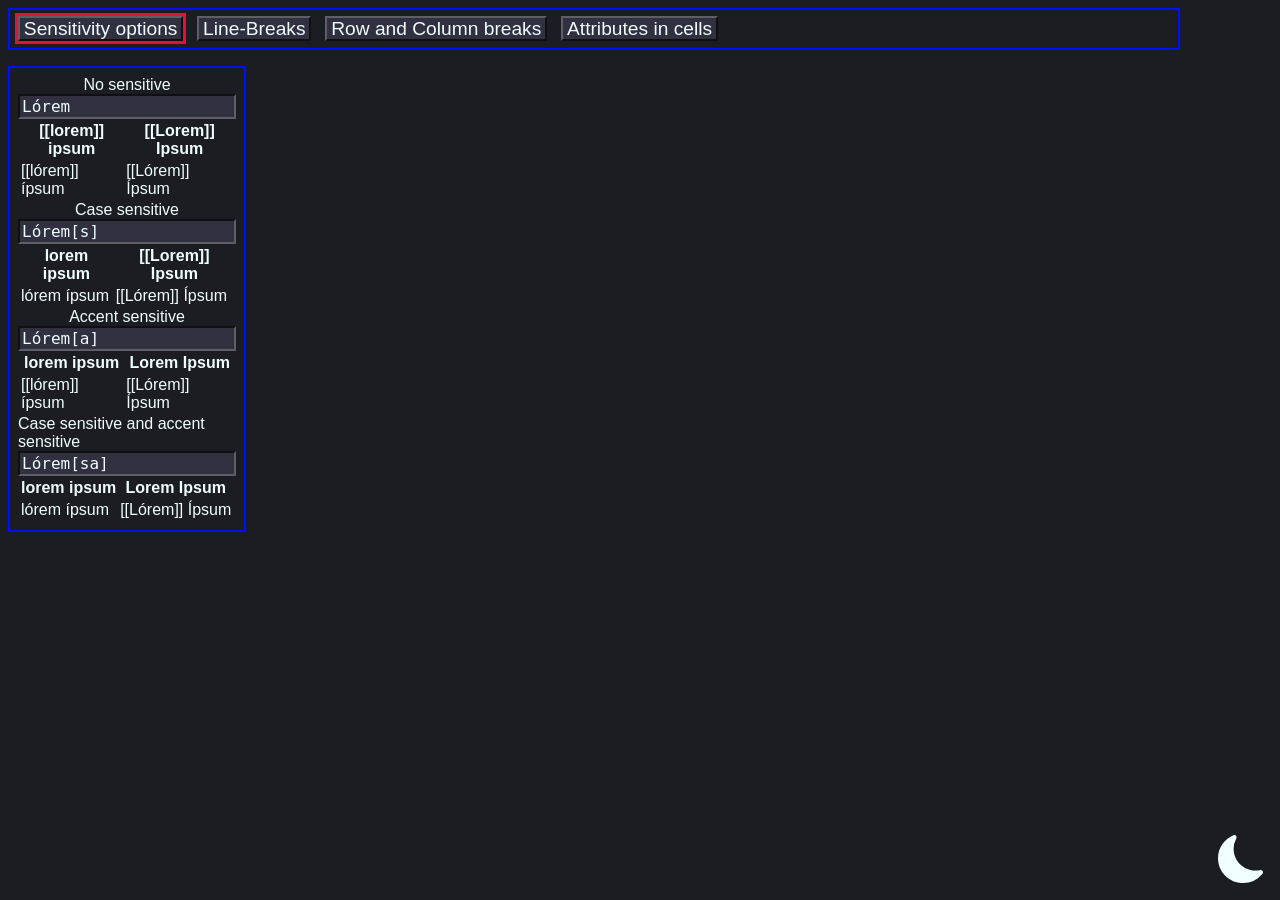
<file: CreadorDeTablas/ejemplos.html>
<!DOCTYPE html>
<HTML lang="en-US" class="oscuro">
<HEAD>
<meta charset="utf-8">
<link rel="shortcut icon" href="./favicon.png">
<link rel="stylesheet" charset="utf-8" href="./Tablas.css">
<script>
var conteodark = 0, prelabelE, preexamplebxE;

document.addEventListener("DOMContentLoaded", (event) => {
  // Page has loaded
prelabelE = document.getElementById('placeholder')
preexamplebxE = document.getElementById('placeholder')
listenered()
const evt = new Event("mouseup", {bubbles: true});
 if (location.hash.length > 1) {
  var loci = location.hash;
  if (loci.charAt(0) == '#') {
   loci = loci.slice(1);
  }
  inrad = document.querySelector(`input[exbox="${loci}"]`);
  if (inrad !== null) {
   inrad.labels[0].dispatchEvent(evt);
  }
 }
 else {
  document.querySelector('label[for="sensitivity"i]')
.dispatchEvent(evt);
 }
  const dark = document.getElementById("darkmode");
  dark.addEventListener("mouseup", (ev) => {
   darkchange();
  });
});
function darkchange(conversion, boton) {
boton = document.querySelector("#darkmode > svg > path");
 if (conteodark == 0) {
  conversion = document.querySelectorAll('.oscuro');
   conversion.forEach(elementoactual => {
    elementoactual.className = 'claro';
   });
  boton.setAttribute('d',imgcla);
  conteodark++;
 }
 else {
  conversion = document.querySelectorAll('.claro');
  conversion.forEach(elementoactual => {
  elementoactual.className = 'oscuro';
  });
  boton.setAttribute('d',imgdrk);
  conteodark = 0;
 }
}
function listenered() {
 document.querySelector('form').addEventListener("mouseup", (ev) => {
  labelE = ev.target;
  if (labelE.tagName == 'LABEL') {
   radioE = document.getElementById(labelE.htmlFor);
   if (radioE.tagName == 'INPUT') {
    examplebx = document.getElementById(radioE.getAttribute('exbox'));
    if (examplebx.tagName == 'DIV') {
     prelabelE.classList.toggle('activado')
     ev.target.classList.toggle('activado')
     preexamplebxE.classList.replace('examplebox', 'disnone');
     examplebx.classList.replace('disnone', 'examplebox');
     prelabelE = labelE;
     preexamplebxE = examplebx;
    }
   }
  }
 });
}
const porquitarbx = [document.getElementById('placeholder')];
const porquitarlabel = [document.getElementById('placeholder')];
const imgcla = "M12 8a4 4 0 1 1-8 0 4 4 0 0 1 8 0zM8 0a.5.5 0 0 1 .5.5v2a.5.5 0 0 1-1 0v-2A.5.5 0 0 1 8 0zm0 13a.5.5 0 0 1 .5.5v2a.5.5 0 0 1-1 0v-2A.5.5 0 0 1 8 13zm8-5a.5.5 0 0 1-.5.5h-2a.5.5 0 0 1 0-1h2a.5.5 0 0 1 .5.5zM3 8a.5.5 0 0 1-.5.5h-2a.5.5 0 0 1 0-1h2A.5.5 0 0 1 3 8zm10.657-5.657a.5.5 0 0 1 0 .707l-1.414 1.415a.5.5 0 1 1-.707-.708l1.414-1.414a.5.5 0 0 1 .707 0zm-9.193 9.193a.5.5 0 0 1 0 .707L3.05 13.657a.5.5 0 0 1-.707-.707l1.414-1.414a.5.5 0 0 1 .707 0zm9.193 2.121a.5.5 0 0 1-.707 0l-1.414-1.414a.5.5 0 0 1 .707-.707l1.414 1.414a.5.5 0 0 1 0 .707zM4.464 4.465a.5.5 0 0 1-.707 0L2.343 3.05a.5.5 0 1 1 .707-.707l1.414 1.414a.5.5 0 0 1 0 .708z";
const imgdrk = "M6 .278a.768.768 0 0 1 .08.858 7.208 7.208 0 0 0-.878 3.46c0 4.021 3.278 7.277 7.318 7.277.527 0 1.04-.055 1.533-.16a.787.787 0 0 1 .81.316.733.733 0 0 1-.031.893A8.349 8.349 0 0 1 8.344 16C3.734 16 0 12.286 0 7.71 0 4.266 2.114 1.312 5.124.06A.752.752 0 0 1 6 .278z";
</script>
<style>
p {
  font-size:20px;
  display:inline-block;
  margin:0px;
  white-space: break-spaces;
}
.examplegrid {
  display: grid;
  grid-template-areas:
    "ah bh ch"
    "a b c"
    "dh eh fh"
    "d e f"
    "gh hh ih"
    "g h i"
    "jh kh lh"
    "j k l"
    "mh nh oh"
    "m n o"
    "ph qh sh"
    "p q s"
    "rh th uh"
    "r t u"
    "vh wh xh"
    "v w x"
    "yh yh yh"
    "y y y"
    "zh zh zh"
    "z z z";
  justify-content: center;
  align-items: center;
  justify-items: center;
}
.upperbar {
  grid-area: a;
  overflow-x: scroll;
  white-space: nowrap;
  width: 90vw;
}
.upperbar, .examplebox {
/*#393976*/
  border: 2px solid #000fff;
  padding: 0.5em;
}
.examplebox {
  width: min-content;
  grid-area: b;
}
.examplebox :last-child{
margin-bottom: 0;
}

body {
  display: grid;
  grid-template-areas:
  "a"
  "b";
  gap: 1em; 
}
.upperbar label {
    background: #303040;
    color: #f0feff;
    border: 2px outset #5d5e66;
    margin-right: 0.5em;
    padding: 0 0.2em;
    font-size: 1.2em;
    cursor: pointer;
}
.upperbar label:active {
   border-style: inset;
}
.upperbar label.activado {
   outline-style: solid;
   outline-color: crimson;
}
input[type="radio"i], .disnone {
  display: none;
}
</style>
<TITLE>Ejemplos</TITLE>
</HEAD>
<BODY>
<div id="placeholder" style="display:none;"></div>
<button id="darkmode" class="oscuro" onClick="click()">
<svg xmlns="http://www.w3.org/2000/svg" width="48" height="48" fill="currentColor" viewBox="0 0 16 16">

<path d="M6 .278a.768.768 0 0 1 .08.858 7.208 7.208 0 0 0-.878 3.46c0 4.021 3.278 7.277 7.318 7.277.527 0 1.04-.055 1.533-.16a.787.787 0 0 1 .81.316.733.733 0 0 1-.031.893A8.349 8.349 0 0 1 8.344 16C3.734 16 0 12.286 0 7.71 0 4.266 2.114 1.312 5.124.06A.752.752 0 0 1 6 .278z"/>

</svg>
</button>
<div class="upperbar">
<form>
<label for="sensitivity">Sensitivity options</label>
<input type="radio" id="sensitivity" exbox="Sensitivity_in_linked_words" name="r">
<label for="linebreaks">Line-Breaks</label>
<input type="radio" id="linebreaks" exbox="Divide_by_line-breaks" name="r">
<label for="row_and_column_breaks">Row and Column breaks</label>
<input type="radio" id="row_and_column_breaks" exbox="Row_break_and_Column_break" name="r">
<label for="attributes">Attributes in cells</label>
<input type="radio" id="attributes" exbox="Attributes_in_cells" name="r">
</form>
</div>
<div id="Row_break_and_Column_break" class="disnone">
<div class="examplegrid">
<label for="textoarrayrowbreakandcolumnbreak1" style="grid-area:ah">Texto de las celdas</label>
<textarea style="grid-area:a" id="textoarrayrowbreakandcolumnbreak1" rows="7" readonly>1,[wl],2,[hl],3,4,5,
6,7,8,9,10,
11,12,13,14,15,
16,17,18,19,20,
21,22,23,24,25</textarea>
</div>
<table>
<thead>
<tr>
<th>
<div>
1
</div>
</th>
<th>
<div>

</div>
</th>
<th>
<div>

</div>
</th>
<th>
<div>

</div>
</th>
<th>
<div>

</div>
</th>
</tr>
</thead>
<tbody>
<tr>
<td>
<div>
2
</div>
</td>
<td>
<div>
3
</div>
</td>
<td>
<div>
4
</div>
</td>
<td>
<div>
5
</div>
</td>
<td>
<div>
6
</div>
</td>
</tr>
<tr>
<td>
<div>

</div>
</td>
<td>
<div>
7
</div>
</td>
<td>
<div>
8
</div>
</td>
<td>
<div>
9
</div>
</td>
<td>
<div>
10
</div>
</td>
</tr>
<tr>
<td>
<div>

</div>
</td>
<td>
<div>
11
</div>
</td>
<td>
<div>
12
</div>
</td>
<td>
<div>
13
</div>
</td>
<td>
<div>
14
</div>
</td>
</tr>
<tr>
<td>
<div>

</div>
</td>
<td>
<div>
15
</div>
</td>
<td>
<div>
16
</div>
</td>
<td>
<div>
17
</div>
</td>
<td>
<div>
18
</div>
</td>
</tr>
</tbody>
</table>
<div class="examplegrid">
<label for="textoarrayrowbreakandcolumnbreak2" style="grid-area:ah">Texto de las celdas</label>
<textarea style="grid-area:a;" id="textoarrayrowbreakandcolumnbreak2" rows="7" readonly>1,2,3,4,5,
6,7,8,9,10,
11,12,13,14,15,
16,17,18,19,20,
21,22,23,24,25</textarea>
</div>
<table>
<thead>
<tr>
<th>
<div>
1
</div>
</th>
<th>
<div>
2
</div>
</th>
<th>
<div>
3
</div>
</th>
<th>
<div>
4
</div>
</th>
<th>
<div>
5
</div>
</th>
</tr>
</thead>
<tbody>
<tr>
<td>
<div>
6
</div>
</td>
<td>
<div>
7
</div>
</td>
<td>
<div>
8
</div>
</td>
<td>
<div>
9
</div>
</td>
<td>
<div>
10
</div>
</td>
</tr>
<tr>
<td>
<div>
11
</div>
</td>
<td>
<div>
12
</div>
</td>
<td>
<div>
13
</div>
</td>
<td>
<div>
14
</div>
</td>
<td>
<div>
15
</div>
</td>
</tr>
<tr>
<td>
<div>
16
</div>
</td>
<td>
<div>
17
</div>
</td>
<td>
<div>
18
</div>
</td>
<td>
<div>
19
</div>
</td>
<td>
<div>
20
</div>
</td>
</tr>
<tr>
<td>
<div>
21
</div>
</td>
<td>
<div>
22
</div>
</td>
<td>
<div>
23
</div>
</td>
<td>
<div>
24
</div>
</td>
<td>
<div>
25
</div>
</td>
</tr>
</tbody>
</table>
</div>
<div id="Attributes_in_cells" class="disnone">
<div class="examplegrid">
<label for="tableatributesattributesincells1" style="grid-area:ah">Atributos de la tabla</label>
<textarea style="grid-area:a" id="tableatributesattributesincells1" rows="7" readonly>style=border: solid 10px blue|myattribute=Lorem Ipsum</textarea>
<label for="textoarrayattributesincells1" style="grid-area:dh">Texto de las celdas</label>
<textarea style="grid-area:d;width:150%" id="textoarrayattributesincells1" rows="10" readonly>1,2{cell[class=cualquier cosa|otroatributoaleatorio=palabras muy aleatorias]}{text[style=text-align:right;background-color:crimson]},3,4,5,6 {cell[style=background-color:snow]}another 6,7,8,9,10,11,12</textarea>
<label for="textotablaattributesincells1" style="grid-area:gh">Código HTML de la tabla</label>
<textarea style="grid-area:g;width:150%" id="textotablaattributesincells1" rows="10" readonly>
<table style="border: solid 10px blue" myattribute="Lorem Ipsum">
<thead>
<tr>
<th>
<div style="text-align: left;">
1
</div>
</th>
<th class="cualquier cosa" otroatributoaleatorio="palabras muy aleatorias">
<div style="text-align:right;background-color:crimson">
2
</div>
</th>
<th>
<div style="text-align: left;">
3
</div>
</th>
<th>
<div style="text-align: left;">
4
</div>
</th>
</tr>
</thead>
<tbody>
<tr>
<td>
<div style="text-align: left;">
5
</div>
</td>
<td style="background-color:snow">
<div style="text-align: left;">
6 another 6
</div>
</td>
<td>
<div style="text-align: left;">
7
</div>
</td>
<td>
<div style="text-align: left;">
8
</div>
</td>
</tr>
<tr>
<td>
<div style="text-align: left;">
9
</div>
</td>
<td>
<div style="text-align: left;">
10
</div>
</td>
<td>
<div style="text-align: left;">
11
</div>
</td>
<td>
<div style="text-align: left;">
12
</div>
</td>
</tr>
</tbody>
</table>
</textarea>
<label for="alineamientoattributesincells1" style="grid-area:jh">Alineamiento:</label>
<select style="grid-area:j" id="alineamientoattributesincells1">
<option value="Nada">Nada</option>
<option value="start">Inicio</option>
<option value="end">Fin</option>
<option value="left"selected>Izquierda</option>
<option value="right">Derecha</option>
<option value="center">Centro</option>
<option value="justify">Justificado</option>
<option value="match-parent">Match-Parent</option>
<option value="-Webkit-Match-Parent">-Webkit-Match-Parent</option>
</select>
</div>
<table style="border: solid 10px blue" myattribute="Lorem Ipsum">
<thead>
<tr>
<th>
<div style="text-align: left;">
1
</div>
</th>
<th class="cualquier cosa" otroatributoaleatorio="easter egg">
<div style="text-align:right;background-color:crimson">
2
</div>
</th>
<th>
<div style="text-align: left;">
3
</div>
</th>
<th>
<div style="text-align: left;">
4
</div>
</th>
</tr>
</thead>
<tbody>
<tr>
<td>
<div style="text-align: left;">
5
</div>
</td>
<td style="background-color:snow">
<div style="text-align: left;">
6 another 6
</div>
</td>
<td>
<div style="text-align: left;">
7
</div>
</td>
<td>
<div style="text-align: left;">
8
</div>
</td>
</tr>
<tr>
<td>
<div style="text-align: left;">
9
</div>
</td>
<td>
<div style="text-align: left;">
10
</div>
</td>
<td>
<div style="text-align: left;">
11
</div>
</td>
<td>
<div style="text-align: left;">
12
</div>
</td>
</tr>
</tbody>
</table>
<p>
Ahora se pueden poner atributos en las celdas, la sintaxis es</p>
<pre style="margin:0">"{cell[nombredeunatributo=valor|nombredeotroatributo=valor]}"</pre>
<p>
Puedes reemplazar "cell" por "text" para aplicar los atributos al div (contenedor del texto) en lugar de a la celda.
</p>
<p>
En las opciónes avanzadas puedes colocar atributos a la tabla pero hay que eliminar las llaves "{ }" y "cell".
</p>
<br>
<p>
En las opciónes avanzadas támbien puedes cambiar los separadores de valores (predeterminadamente"=") y los separadores de atributos (predeterminadamente"|").
</p>
</div>
<div id="Divide_by_line-breaks" class="disnone">
<div class="examplegrid">
<label for="textoarraylinebreaks1" style="grid-area:a;">Texto de las celdas</label>
<textarea class="oscuro" id="textoarraylinebreaks1" style="grid-area:d;" rows="7" readonly="">
Lorem,
ipsum,
dolor,
sit,
amet,
consectetur
</textarea>
<label for="separacionlinebreaks1" style="grid-area:g;">caracteres de separación</label>
<input class="oscuro" type="text" value="," id="separacionlinebreaks1" style="grid-area:j;" readonly="">
</div>
<table>
<thead>
<tr>
<th>
<div>
Lorem
</div>
</th>
<th>
<div>
ipsum
</div>
</th>
</tr>
</thead>
<tbody>
<tr>
<td>
<div>
dolor
</div>
</td>
<td>
<div>
sit
</div>
</td>
</tr>
<tr>
<td>
<div>
amet
</div>
</td>
<td>
<div>
consectetur
</div>
</td>
</tr>
</tbody>
</table>
<div class="examplegrid">
<label for="textoarraylinebreaks2" style="grid-area:a;">Texto de las celdas</label>
<textarea class="oscuro" id="textoarraylinebreaks2" style="grid-area:d;" rows="7" readonly="">
Lorem,
ipsum,
dolor,
sit,
amet,
consectetur
</textarea>
<label for="separacionlinebreaks2" style="grid-area:g;">caracteres de separación</label>
<input class="oscuro" type="text" value="\n" id="separacionlinebreaks2" style="grid-area:j;" readonly="">
</div>
<table>
<thead>
<tr>
<th>
<div>
Lorem,
</div>
</th>
<th>
<div>
ipsum,
</div>
</th>
</tr>
</thead>
<tbody>
<tr>
<td>
<div>
dolor,
</div>
</td>
<td>
<div>
sit,
</div>
</td>
</tr>
<tr>
<td>
<div>
amet,
</div>
</td>
<td>
<div>
consectetur
</div>
</td>
</tr>
</tbody>
</table>

</div>
<div id="Sensitivity_in_linked_words" class="disnone">
<div class="examplegrid">
<label for="enlazarpalabras" style="grid-area:zh;">No sensitive</label>
<input class="oscuro" type="text" name="enlazarpalabrassa" style="grid-area:z;" value="Lórem" id="enlazarpalabras" readonly="">
</div>
<table>
<thead>
<tr>
<th>
<div>
[[lorem]] ipsum
</div>
</th>
<th>
<div>
[[Lorem]] Ipsum
</div>
</th>
</tr>
</thead>
<tbody>
<tr>
<td>
<div>
[[lórem]] ípsum
</div>
</td>
<td>
<div>
[[Lórem]] Ípsum
</div>
</td>
</tr>
</tbody>
</table>
<div class="examplegrid">
<label for="enlazarpalabrass" style="grid-area:zh;">Case sensitive</label>
<input class="oscuro" type="text" name="enlazarpalabrassa" style="grid-area:z;" value="Lórem[s]" id="enlazarpalabrass" readonly="">
</div>
<table>
<thead>
<tr>
<th>
<div>
lorem ipsum
</div>
</th>
<th>
<div>
[[Lorem]] Ipsum
</div>
</th>
</tr>
</thead>
<tbody>
<tr>
<td>
<div>
lórem ípsum
</div>
</td>
<td>
<div>
[[Lórem]] Ípsum
</div>
</td>
</tr>
</tbody>
</table>
<div class="examplegrid">
<label for="enlazarpalabrasa" style="grid-area:zh;">Accent sensitive</label>
<input class="oscuro" type="text" name="enlazarpalabrassa" style="grid-area:z;" value="Lórem[a]" id="enlazarpalabrasa" readonly="">
</div>
<table>
<thead>
<tr>
<th>
<div>
lorem ipsum
</div>
</th>
<th>
<div>
Lorem Ipsum
</div>
</th>
</tr>
</thead>
<tbody>
<tr>
<td>
<div>
[[lórem]] ípsum
</div>
</td>
<td>
<div>
[[Lórem]] Ípsum
</div>
</td>
</tr>
</tbody>
</table>
<div class="examplegrid">
<label for="enlazarpalabrassa" style="grid-area:zh;">Case sensitive and accent sensitive</label>
<input class="oscuro" type="text" name="enlazarpalabrassa" style="grid-area:z;" value="Lórem[sa]" id="enlazarpalabrassa" readonly="">
</div>
<table>
<thead>
<tr>
<th>
<div>
lorem ipsum
</div>
</th>
<th>
<div>
Lorem Ipsum
</div>
</th>
</tr>
</thead>
<tbody>
<tr>
<td>
<div>
lórem ípsum
</div>
</td>
<td>
<div>
[[Lórem]] Ípsum
</div>
</td>
</tr>
</tbody>
</table>
</div>
</BODY>
</HTML>
</file>
<file: CreadorDeTablas/Tablas.css>
html {
    font-family: Segoe UI,BlinkMacSystemFont,-apple-system,Roboto,Oxygen,Ubuntu,Cantarell,Fira Sans,Droid Sans,Helvetica Neue,Helvetica,Arial,sans-serif;
}
html, input, button, textarea, select, option {
    font-size: clamp(16px, 1.172vw, 32px);
}
pre.table-information {
  margin: 0;
}
span.flexspan {
  display: flex;
  flex-direction: row;
  align-items: center;
  flex-wrap: wrap;
}
input[type="checkbox"] {
    transform: scale(2);
    margin: 0.5em;
/*
    margin: 0.25em;
    width: 1.625em;
    height: 1.625em;
*/
}

.message {
  position: fixed;
  bottom: -3em;
  width: 100%;
  transition: bottom 0.5s ease-in 0s;
}
.message p {
  width: fit-content;
  margin: auto;
  background-color: #303040;
  color: #f0feff;
  padding: 0.3em 1em;
  border: 0.2em solid #0094d4;
  max-width: 50%;
  box-shadow: 0px 0px 10px 2px #0094d4;
  word-break: break-all;
}

.message p::before {
    content: '';
    display: inline-block;
    height: 1.25em;
    width: 1.25em;
    vertical-align: middle;
    background-size: contain;
    background-repeat: no-repeat;
    bottom: 0.15em;
    left: -0.3em;
    position: relative;
    background-image: url('data:image/svg+xml,<svg xmlns="http://www.w3.org/2000/svg" viewBox="0 0 30 30"><path d="M15 0a1 1 0 000 30A1 1 0 0015 0" fill="%230094d4"/><path d="M15 6q2 0 2 4t-2 4-2-4 2-4m0 11a1 1 0 010 4 1 1 0 010-4" fill="%23fff"/></svg>');
}
.success p {
    border-color: #00d940;
    box-shadow: 0px 0px 10px 2px #00d940;
}
.success p::before {
    background-image: url('data:image/svg+xml,<svg xmlns="http://www.w3.org/2000/svg" viewBox="0 0 30 30" style=""><path d="M15 0a1 1 0 000 30A1 1 0 0015 0" fill="%2300d940"></path><path d="M18.9 9H21v1.8L13.4 21 9 16.3V14.2h1.6l2.3 2.5Z" fill="%23fff"></path></svg>');
}
.warning p {
    border-color: #fecc00;
    box-shadow: 0px 0px 10px 2px #fecc00;
}
.warning p::before {
    background-image: url('data:image/svg+xml,<svg xmlns="http://www.w3.org/2000/svg" viewBox="0 0 36 30"><path d="M18 0 0 30H36Z" fill="%23fecc00"/><path d="M18.3 21.1a1 1 0 000 4 1 1 0 000-4m0-9q-2 0-2 3t2 3 2-3q0-3-2-3" fill="%23fff"/></svg>');
    height: 1.0416666666666667em;
}
.error p {
    border-color: #f44336;
    box-shadow: 0px 0px 10px 2px #f44336;
}
.error p::before {
    background-image: url('data:image/svg+xml,<svg xmlns="http://www.w3.org/2000/svg" viewBox="0 0 30 30"><path d="M15 0a1 1 0 000 30A1 1 0 0015 0" fill="%23f44336"/><path d="M9 9h2l4 4 4-4h2v2l-4 4 4 4v2H19l-4-4-4 4H9V19l4-4-4-4Z" fill="%23fff"/></svg>');
}
.message {
    z-index: 1;
}

a {
  font-size: 1.25em;
}
.claro a:link {
  color:#3d4292;
}
.oscuro a:link {
  color:#73acf5;
}
.claro a:visited {
  color:#7400b3;
}
.oscuro a:visited {
  color:#ff8ce9;
}
summary {
  margin: 1.25em 0;
  cursor: pointer;
}
details[open] {
  margin: 1.25em 0;
}
.girar {
  grid-area:b;
  place-self: center;
  cursor:pointer;
  width: 1.5em;
  height: 1.5em
}
button {
    box-sizing: content-box;
}
.container {
  display: grid;
  grid-template-areas:
    "ahh bhh chh"
    "ah bh ch"
    "a b c"
    "dh eh fh"
    "d e f"
    "gh hh ih"
    "g h i"
    "jh kh lh"
    "j k l"
    "mh nh oh"
    "m n o"
    "ph qh sh"
    "p q s"
    "rh th uh"
    "r t u"
    "vh wh xh"
    "v w x"
    "yh yh yh"
    "y y y"
    "zh zh zh"
    "z z z";
  grid-template-columns: 12.313em 2.75em 12.313em;
  justify-content: start;
  align-items: start;
}

.container input[type="button"], .container, select, .notExpandAllCell {
    justify-self: center;
}

.container + .container {
    margin-top: 0.5em;
}

.container label {
    text-align: center;
    align-self: end;
}


svg {
  cursor:pointer;
}
#textoarray {
  height: 12.5em;
  width:stretch;
  width:-webkit-fill-available;
  width:-moz-available;
}
#darkmode {
  position:fixed;
  bottom:16px;
  right:8px;
  border-radius: 100px;
  background-color: #fff0;
  border-width: 0px;
  width: 3em;
  height: 3em;
}
.copybutton {
  display: inline-block;
  border-width: 0;
  background-color: #fff0;
  width: 3em;
  height: 3em;
  padding: 0;
}
.claro {
  background: #e4e7eb;
  color: black;
}
.oscuro, .oscuro select, .oscuro svg{
  background: #1c1d22;
  color: #f0feff;
}

input.claro, textarea.claro, select.claro {
  background: #ffffff;
  color: black;
}
input[type="text"], textarea {
 font-family: monospace; 
}
input[type="button"], button {
  background: #303040;
  color: #f0feff;
  border-color: #5d5e66;
  cursor:pointer;
}
.claro button svg {
  color: black;
}
.oscuro input, .oscuro textarea {
  background: #303040;
  color: #f0feff;
  border-color: #5d5e66;
}
.oscuro input::placeholder, .oscuro textarea::placeholder {
  opacity: 0.7;
  color: #f0feff;
}
.claro input::placeholder, .claro textarea::placeholder {
  opacity: 0.8;
  color: black;
}

.oscuro dialog {
  background-color: #1c1d22;
  color: #f0feff;
  border-color: black;
}

::backdrop {
  background-color: #0004;
}

.flexDialogForm {
  display: flex;
  column-gap: 0.5em;
  align-items: center;
  flex-direction: row;
  flex-wrap: wrap;
  justify-content: flex-start;
}

.CodeTextArea {
  width: 22em;
  height: 15.625em;
  display: inline-block;
}
.linkBox {
  display: flex;
  flex-direction: row;
  align-items: center;
  justify-content: flex-start;
}
@media (max-width:50rem) {
	html, input, button, textarea, select, option {
		font-size: min(3.35vw, 16px);
	}
	input[type="checkbox"] {
	    transform: scale(1.5);
/*
	    width: 1.5em;
	    height: 1.5em;
	    margin: 0.25em;
*/
	}

}
</file>
